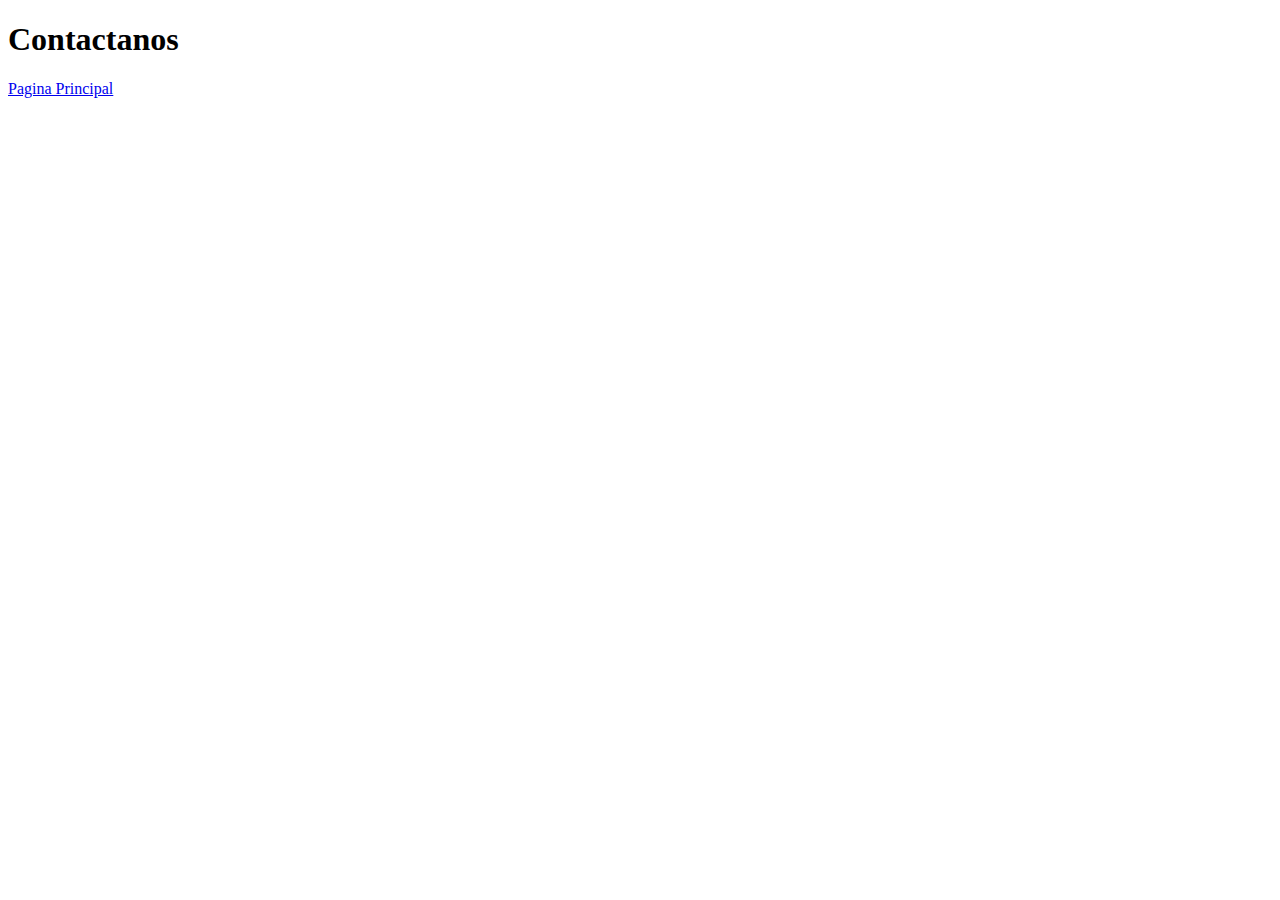
<file: Contactanos.html>
<!DOCTYPE html>
<html lang="en">
<head>
    <meta charset="UTF-8">
    <meta name="viewport" content="width=device-width, initial-scale=1.0">
    <title>Document</title>
</head>
<body>
    <h1>Contactanos</h1>
    <nav>
        <li><a href="./index.html">Pagina Principal</a></li>
    </nav>
</body>
</html>
</file>
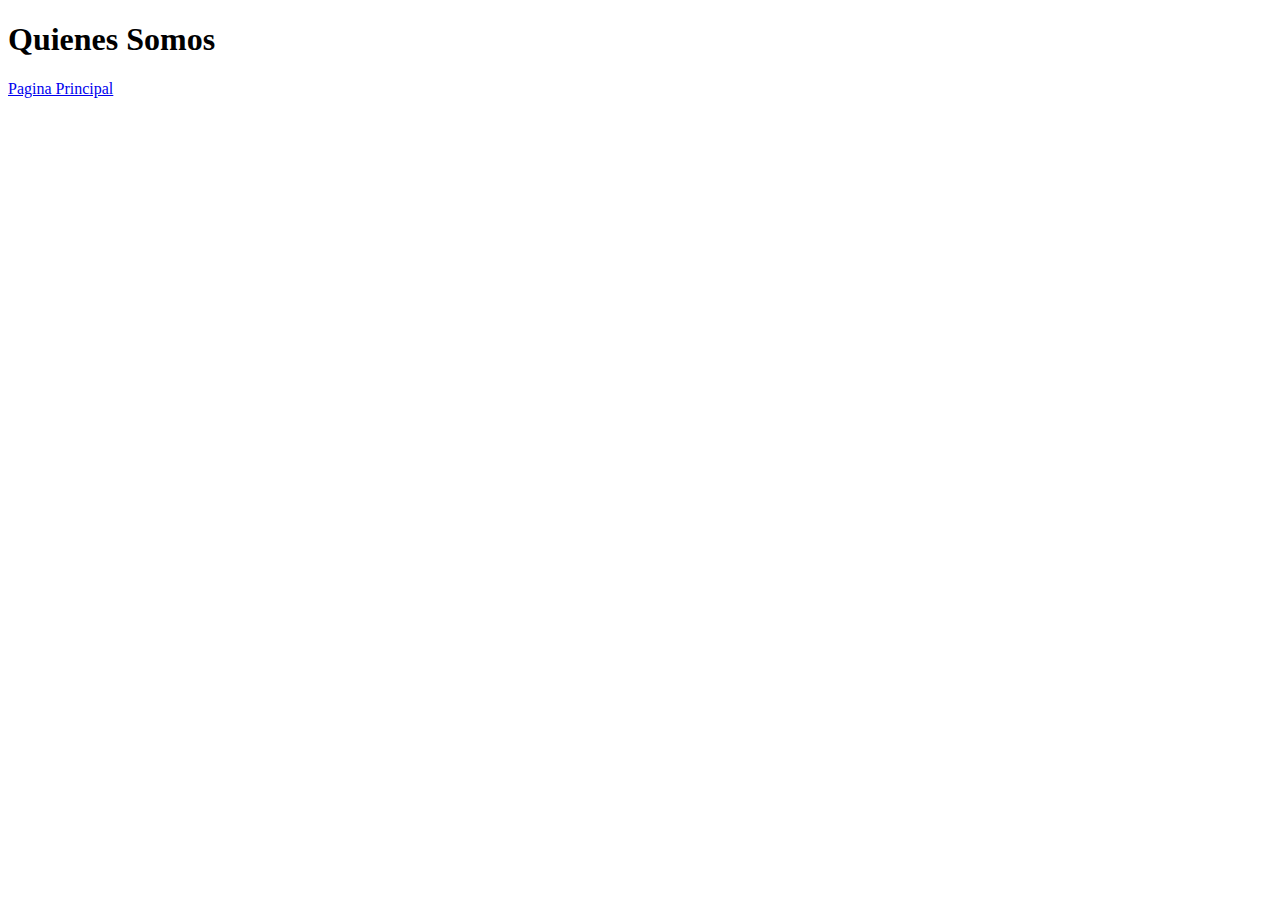
<file: QuienesSomos.html>
<!DOCTYPE html>
<html lang="en">
<head>
    <meta charset="UTF-8">
    <meta name="viewport" content="width=device-width, initial-scale=1.0">
    <title>Document</title>
</head>
<body>
    <h1>Quienes Somos</h1>
    <nav>
        <li><a href="./index.html">Pagina Principal</a></li>
    </nav>
</body>
</html>
</file>
